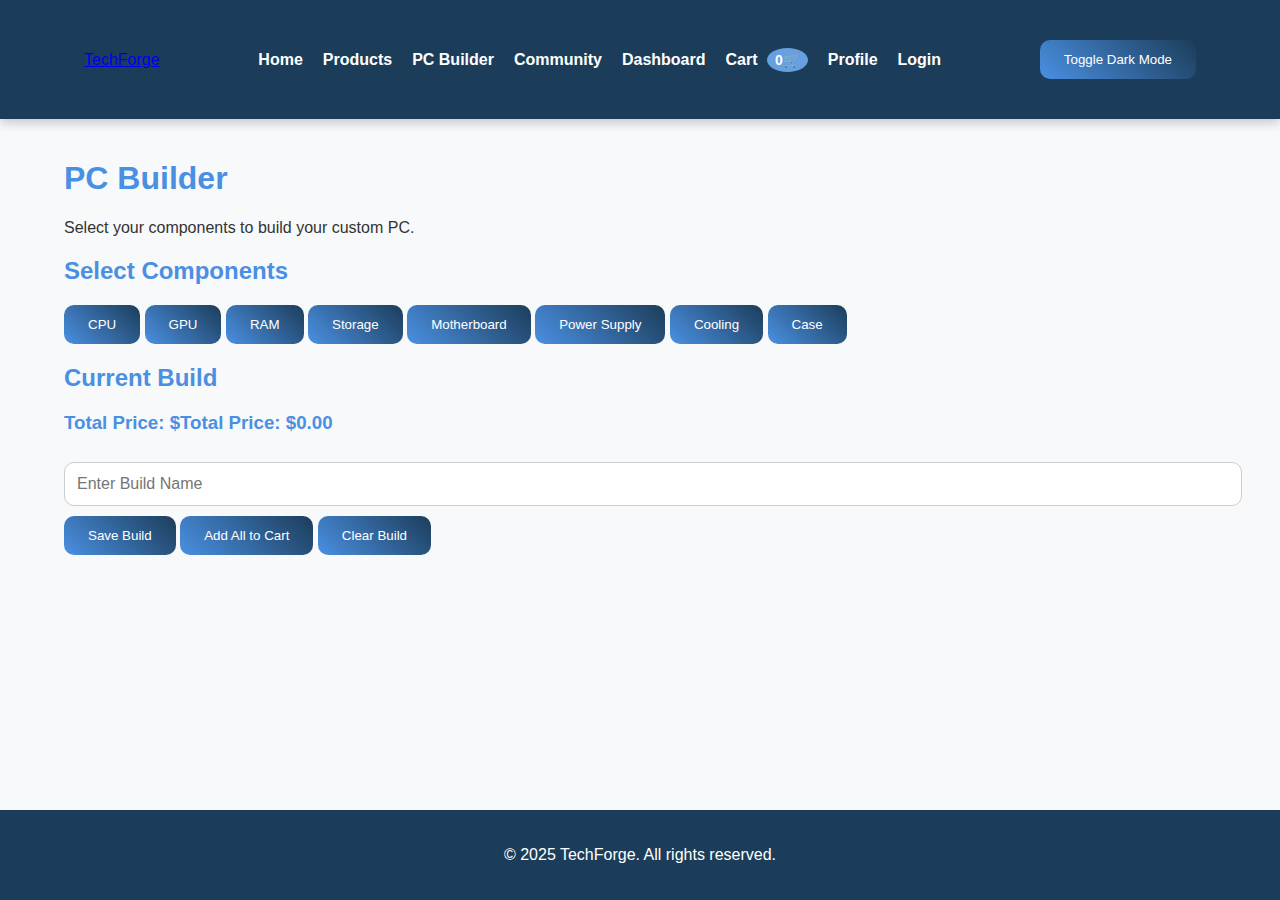
<file: PC web/pages/builder.html>
<!DOCTYPE html>
<html lang="en">
<head>
    <meta charset="UTF-8">
    <meta name="viewport" content="width=device-width, initial-scale=1.0">
    <title>PC Builder - TechForge</title>
    <link rel="stylesheet" href="../css/styles.css">
</head>
<body>
    <header>
        <div class="container">
            <nav class="navbar">
                <a href="../index.html" class="logo">TechForge</a>
                <ul class="nav-links">
                    <li><a href="home.html"><i class="fas fa-home"></i> Home</a></li>
                    <li><a href="products.html"><i class="fas fa-box"></i> Products</a></li>
                    <li><a href="builder.html"><i class="fas fa-tools"></i> PC Builder</a></li>
                    <li><a href="forum.html"><i class="fas fa-users"></i> Community</a></li>
                    <li><a href="dashboard.html"><i class="fas fa-user"></i> Dashboard</a></li>
                    <li>
                        <a href="cart.html"><i class="fas fa-shopping-cart"></i> Cart <span id="cartCount">0🛒</span></a>
                       
                       </li>
                    <li><a href="profile.html">Profile</a></li>
                    <li><a id="profileLink" href="login.html">Login</a></li>  
                </ul>
                <button id="darkModeToggle" class="btn">Toggle Dark Mode</button>
                <button id="logoutBtn" class="btn" style="display: none;">Logout</button>
            </nav>
        </div>
    </header>

    <main>
        <div class="container">
            <h1>PC Builder</h1>
            <p>Select your components to build your custom PC.</p>
            
            <div class="build-container">
                <div class="component-selector">
                    <h2>Select Components</h2>
                    <button class="btn" onclick="showComponentOptions('cpu')">CPU</button>
                    <button class="btn" onclick="showComponentOptions('gpu')">GPU</button>
                    <button class="btn" onclick="showComponentOptions('ram')">RAM</button>
                    <button class="btn" onclick="showComponentOptions('storage')">Storage</button>
                    <button class="btn" onclick="showComponentOptions('motherboard')">Motherboard</button>
                    <button class="btn" onclick="showComponentOptions('powerSupply')">Power Supply</button>
                    <button class="btn" onclick="showComponentOptions('cooling')">Cooling</button>
                    <button class="btn" onclick="showComponentOptions('case')">Case</button>
                    <div id="componentOptionsContainer"></div>
                </div>

                <div class="build-preview">
                    <h2>Current Build</h2>
                    <div id="buildPreview" class="build-preview-list"></div>
                    <div id="compatibilityCheck"></div>
                    <h3>Total Price: $<span id="totalPrice">0.00</span></h3>
                    <input type="text" id="buildName" placeholder="Enter Build Name">
                    <button class="btn" onclick="saveBuild(document.getElementById('buildName').value)">Save Build</button>
                    <button class="btn" onclick="addBuildToCart()">Add All to Cart</button>
                    <button class="btn" onclick="clearBuild()">Clear Build</button>
                </div>
            </div>
        </div>
    </main>

    <footer>
        <div class="container">
            <p>&copy; 2025 TechForge. All rights reserved.</p>
        </div>
    </footer>

    <script src="../js/builder.js"></script>
</body>
</html>
</file>
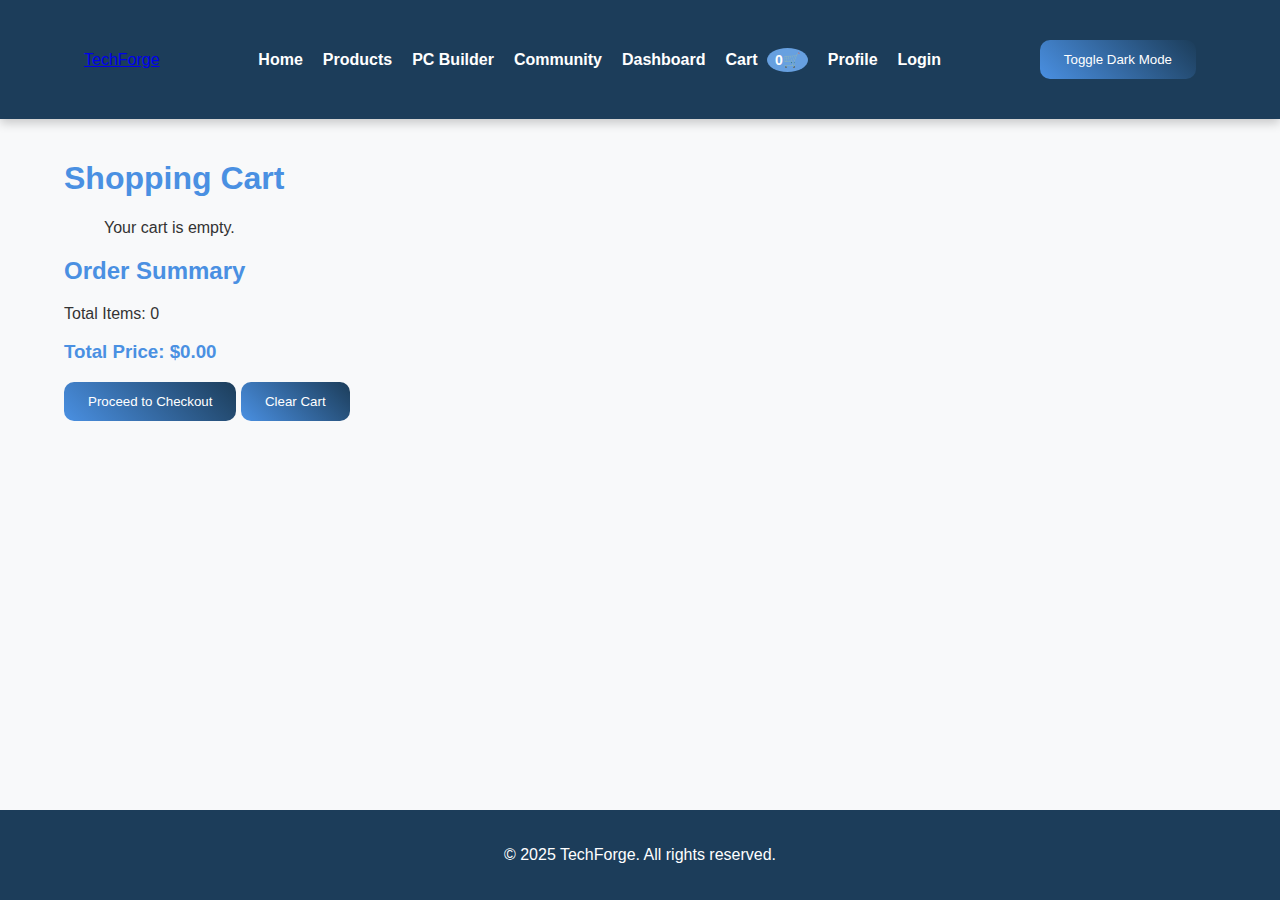
<file: PC web/pages/cart.html>
<!DOCTYPE html>
<html lang="en">
<head>
    <meta charset="UTF-8">
    <meta name="viewport" content="width=device-width, initial-scale=1.0">
    <title>Cart - TechForge PC Builder</title>
    <link rel="stylesheet" href="../css/styles.css">
</head>
<body>
    <header>
        <div class="container">
            <nav class="navbar">
                <a href="../index.html" class="logo">TechForge</a>
                <ul class="nav-links">
                    <li><a href="home.html"><i class="fas fa-home"></i> Home</a></li>
                    <li><a href="products.html"><i class="fas fa-box"></i> Products</a></li>
                    <li><a href="builder.html"><i class="fas fa-tools"></i> PC Builder</a></li>
                    <li><a href="forum.html"><i class="fas fa-users"></i> Community</a></li>
                    <li><a href="dashboard.html"><i class="fas fa-user"></i> Dashboard</a></li>
                    <li>
                        <a href="cart.html"><i class="fas fa-shopping-cart"></i> Cart <span id="cartCount">0🛒</span></a>
                       
                       </li>
                    <li><a href="profile.html">Profile</a></li>
                    <li><a id="profileLink" href="login.html">Login</a></li>  
                </ul>
                <button id="darkModeToggle" class="btn">Toggle Dark Mode</button>
                <button id="logoutBtn" class="btn" style="display: none;">Logout</button>
            </nav>
        </div>
    </header>

    <main>
        <div class="container">
            <h1>Shopping Cart</h1>
            <div class="cart-layout">
                <div class="cart-items">
                    <ul id="cartItems"></ul>
                </div>
                <div class="cart-summary">
                    <h2>Order Summary</h2>
                    <p>Total Items: <span id="totalItems">0</span></p>
                    <h3>Total Price: $<span id="totalPrice">0.00</span></h3>
                    <button class="btn" id="proceedToCheckout" disabled>Proceed to Checkout</button>
                    <button class="btn" id="clearCartBtn">Clear Cart</button>
                </div>
            </div>
        </div>
    </main>

    <footer>
        <div class="container">
            <p>&copy; 2025 TechForge. All rights reserved.</p>
        </div>
    </footer>

    <script src="../js/cart.js"></script>
    <script>
        document.getElementById('proceedToCheckout').addEventListener('click', () => {
            const cartData = JSON.parse(localStorage.getItem('cart')) || [];
            localStorage.setItem('checkoutItems', JSON.stringify(cartData));
            window.location.href = 'checkout.html';
        });

        document.getElementById('clearCartBtn').addEventListener('click', () => {
            if (confirm("Are you sure you want to clear the cart?")) {
                clearCart();
            }
        });
    </script>
</body>
</html>
</file>
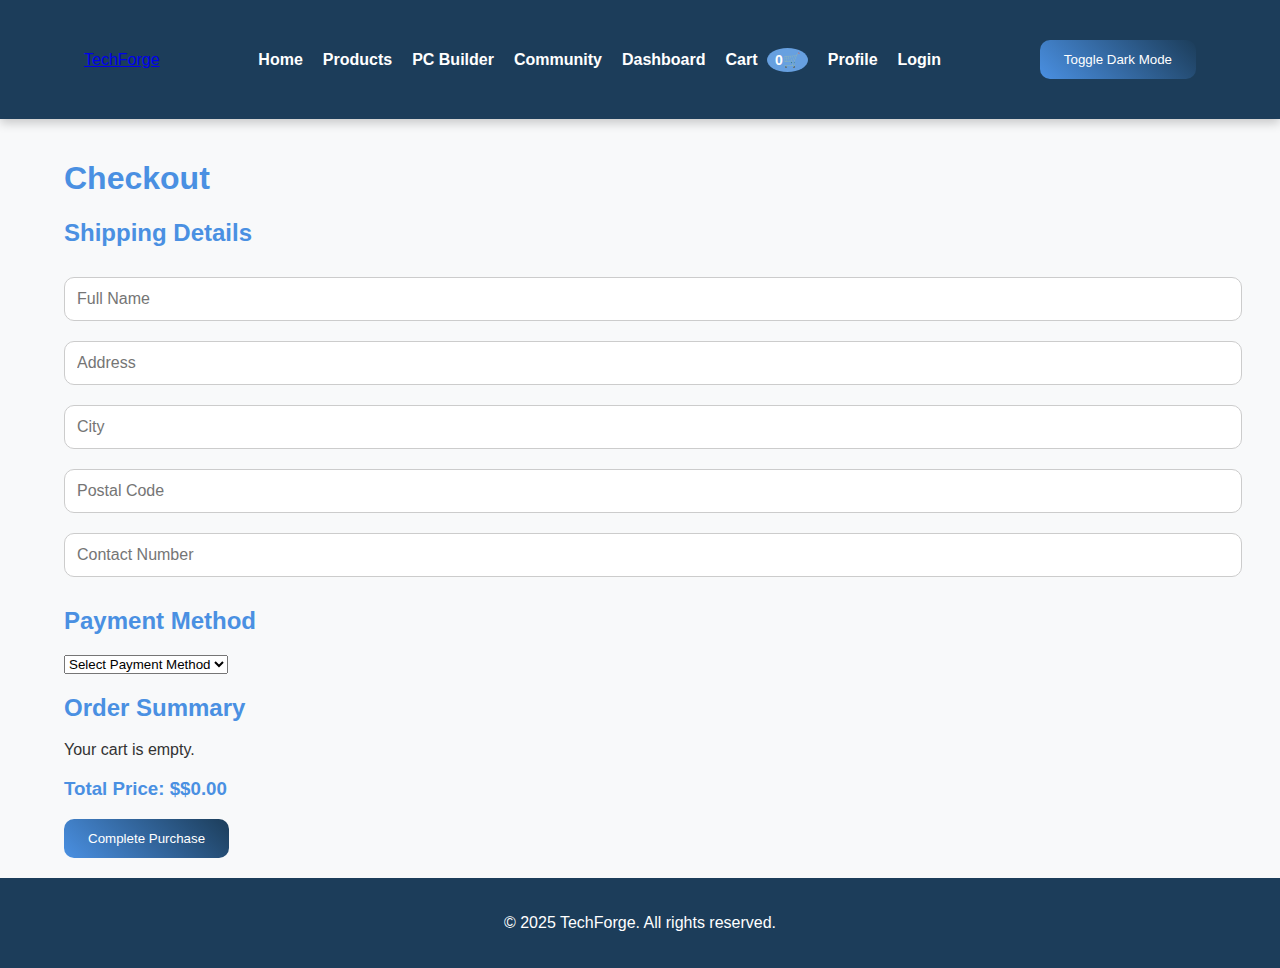
<file: PC web/pages/checkout.html>
<!DOCTYPE html>
<html lang="en">
<head>
    <meta charset="UTF-8">
    <meta name="viewport" content="width=device-width, initial-scale=1.0">
    <title>Checkout - TechForge</title>
    <link rel="stylesheet" href="../css/styles.css">
</head>
<body>
    <header>
        <div class="container">
            <nav class="navbar">
                <a href="../index.html" class="logo">TechForge</a>
                <ul class="nav-links">
                    <li><a href="home.html"><i class="fas fa-home"></i> Home</a></li>
                    <li><a href="products.html"><i class="fas fa-box"></i> Products</a></li>
                    <li><a href="builder.html"><i class="fas fa-tools"></i> PC Builder</a></li>
                    <li><a href="forum.html"><i class="fas fa-users"></i> Community</a></li>
                    <li><a href="dashboard.html"><i class="fas fa-user"></i> Dashboard</a></li>
                    <li>
                        <a href="cart.html"><i class="fas fa-shopping-cart"></i> Cart <span id="cartCount">0🛒</span></a>
                       
                       </li>
                    <li><a href="profile.html">Profile</a></li>
                    <li><a id="profileLink" href="login.html">Login</a></li>  
                </ul>
                <button id="darkModeToggle" class="btn">Toggle Dark Mode</button>
                <button id="logoutBtn" class="btn" style="display: none;">Logout</button>
            </nav>
        </div>
    </header>

    <main>
        <div class="container">
            <h1>Checkout</h1>
            <form id="checkoutForm">
                <h2>Shipping Details</h2>
                <input type="text" id="fullName" placeholder="Full Name" required>
                <input type="text" id="address" placeholder="Address" required>
                <input type="text" id="city" placeholder="City" required>
                <input type="text" id="postalCode" placeholder="Postal Code" required>
                <input type="text" id="contactNumber" placeholder="Contact Number" required>

                <h2>Payment Method</h2>
                <select id="paymentMethod" required>
                    <option value="">Select Payment Method</option>
                    <option value="googlePay">Google Pay</option>
                    <option value="applePay">Apple Pay</option>
                    <option value="cardPay">Credit/Debit Card</option>
                </select>

                <h2>Order Summary</h2>
                <div id="checkoutItems"></div>
                <h3>Total Price: $<span id="totalCheckoutPrice">0.00</span></h3>

                <button type="submit" class="btn" id="completeCheckout" disabled>Complete Purchase</button>
            </form>
        </div>
    </main>

    <footer>
        <div class="container">
            <p>&copy; 2025 TechForge. All rights reserved.</p>
        </div>
    </footer>

    <script src="../js/checkout.js"></script>
    <script>
        document.getElementById('paymentMethod').addEventListener('change', function() {
            document.getElementById('completeCheckout').disabled = this.value === "";
        });
    </script>
</body>
</html>
</file>
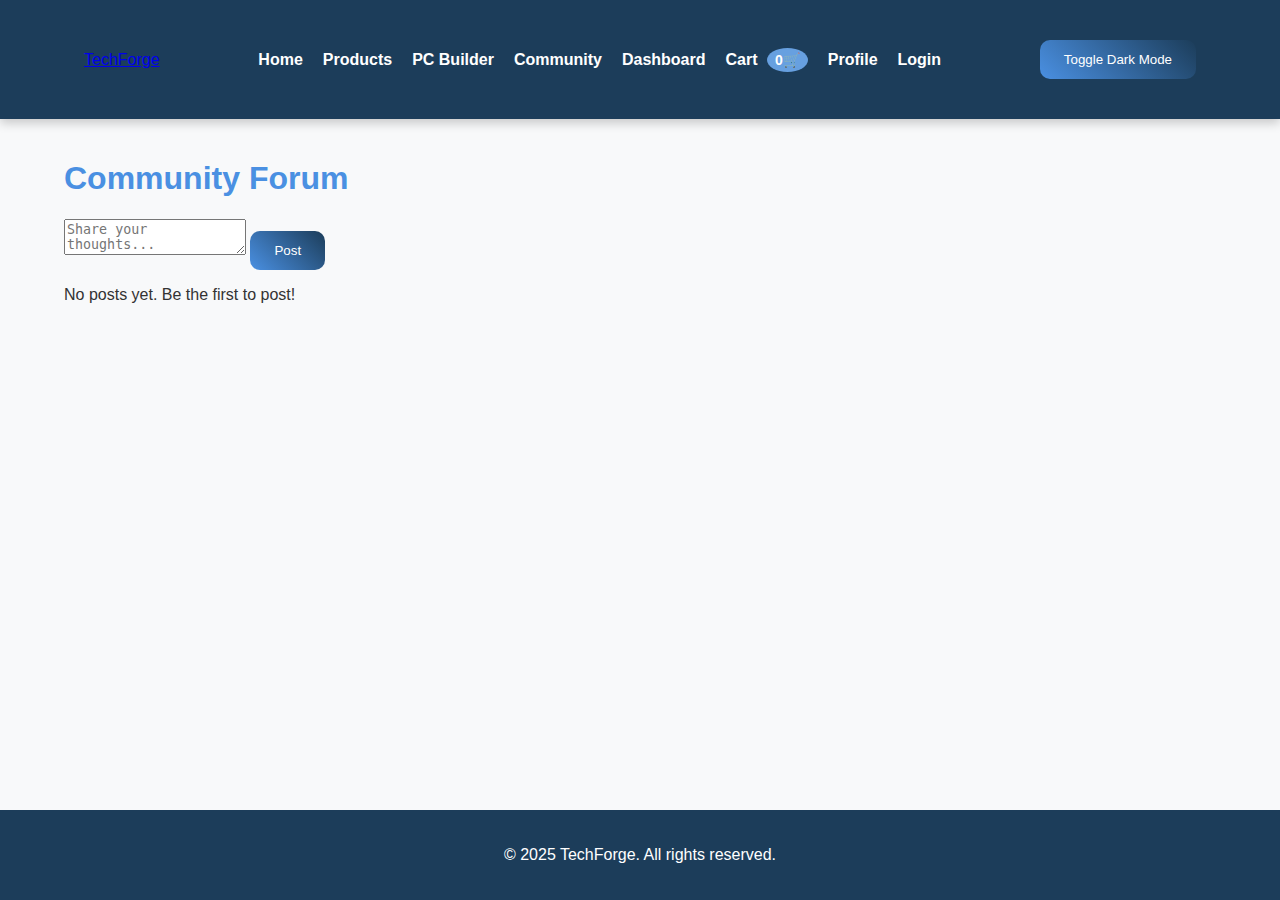
<file: PC web/pages/forum.html>
<!DOCTYPE html>
<html lang="en">
<head>
    <meta charset="UTF-8">
    <meta name="viewport" content="width=device-width, initial-scale=1.0">
    <title>Community Forum - TechForge</title>
    <link rel="stylesheet" href="../css/styles.css">
</head>
<body>
    <header>
        <div class="container">
            <nav class="navbar">
                <a href="../index.html" class="logo">TechForge</a>
                <ul class="nav-links">
                    <li><a href="home.html"><i class="fas fa-home"></i> Home</a></li>
                    <li><a href="products.html"><i class="fas fa-box"></i> Products</a></li>
                    <li><a href="builder.html"><i class="fas fa-tools"></i> PC Builder</a></li>
                    <li><a href="forum.html"><i class="fas fa-users"></i> Community</a></li>
                    <li><a href="dashboard.html"><i class="fas fa-user"></i> Dashboard</a></li>
                    <li>
                        <a href="cart.html"><i class="fas fa-shopping-cart"></i> Cart <span id="cartCount">0🛒</span></a>
                       
                       </li>
                    <li><a href="profile.html">Profile</a></li>
                    <li><a id="profileLink" href="login.html">Login</a></li>  
                </ul>
                <button id="darkModeToggle" class="btn">Toggle Dark Mode</button>
                <button id="logoutBtn" class="btn" style="display: none;">Logout</button>
            </nav>
        </div>
    </header>

    <main class="container">
        <h1>Community Forum</h1>

        <div class="post-form">
            <textarea id="postContent" placeholder="Share your thoughts..."></textarea>
            <button class="btn" onclick="submitPost()">Post</button>
        </div>

        <div id="forumPosts"></div>
    </main>

    <footer>
        <div class="container">
            <p>&copy; 2025 TechForge. All rights reserved.</p>
        </div>
    </footer>

    <script src="../js/forum.js"></script>
</body>
</html>
</file>
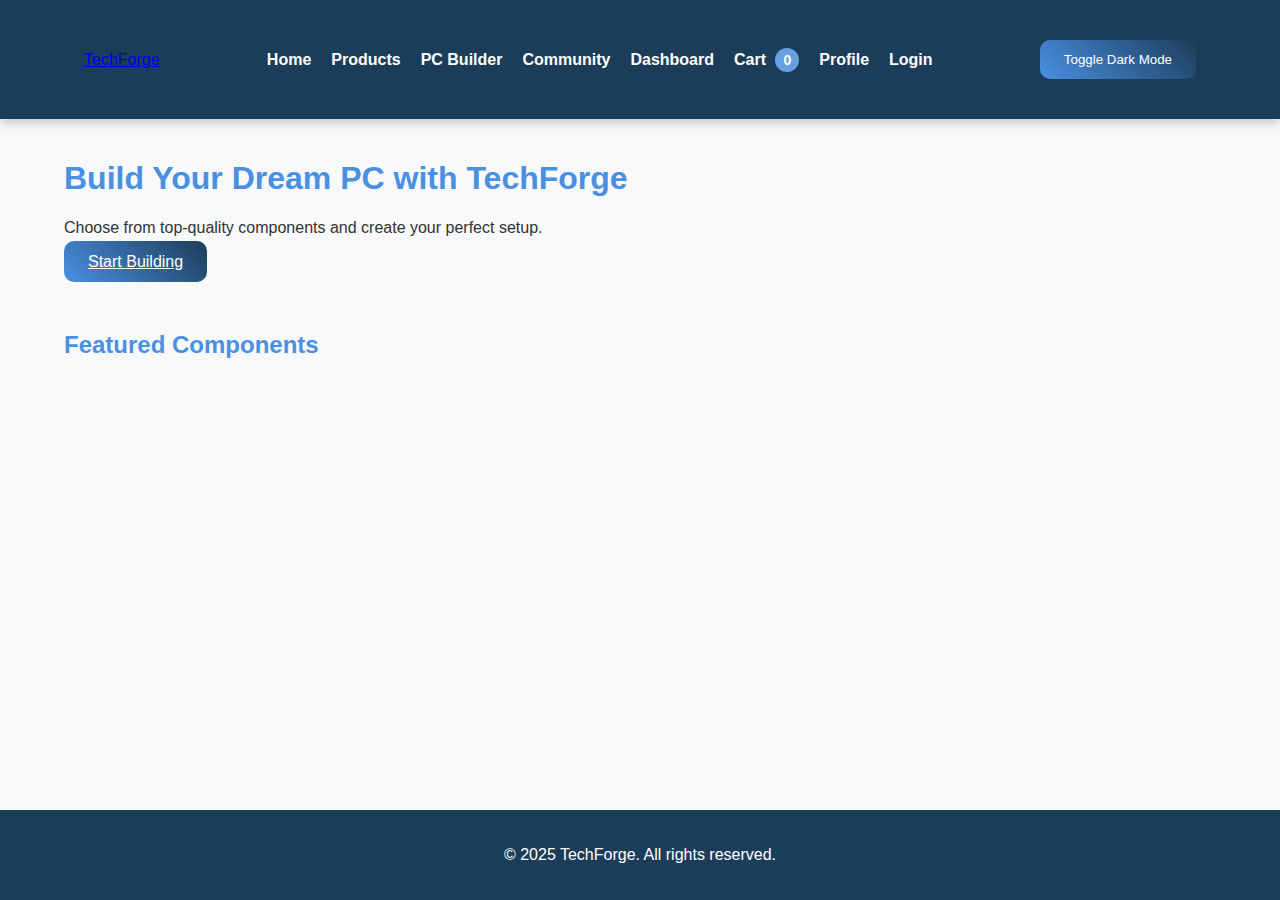
<file: PC web/pages/home.html>
<!DOCTYPE html>
<html lang="en">
<head>
    <meta charset="UTF-8">
    <meta name="viewport" content="width=device-width, initial-scale=1.0">
    <title>Home - TechForge</title>
    <link rel="stylesheet" href="../css/styles.css">
</head>
<body>
    <header>
        <div class="container">
            <nav class="navbar">
                <a href="../index.html" class="logo">TechForge</a>
                <ul class="nav-links">
                    <li><a href="home.html"><i class="fas fa-home"></i> Home</a></li>
                    <li><a href="products.html"><i class="fas fa-box"></i> Products</a></li>
                    <li><a href="builder.html"><i class="fas fa-tools"></i> PC Builder</a></li>
                    <li><a href="forum.html"><i class="fas fa-users"></i> Community</a></li>
                    <li><a href="dashboard.html"><i class="fas fa-user"></i> Dashboard</a></li>
                    <li>
                        <a href="cart.html"><i class="fas fa-shopping-cart"></i> Cart <span id="cartCount">0🛒</span></a>
                       
                       </li>
                    <li><a href="profile.html">Profile</a></li>
                    <li><a id="profileLink" href="login.html">Login</a></li>  
                </ul>
                <button id="darkModeToggle" class="btn">Toggle Dark Mode</button>
                <button id="logoutBtn" class="btn" style="display: none;">Logout</button>
            </nav>
        </div>
    </header>

    <main>
        <section class="hero">
            <div class="container">
                <h1>Build Your Dream PC with TechForge</h1>
                <p>Choose from top-quality components and create your perfect setup.</p>
                <a href="builder.html" class="btn">Start Building</a>
            </div>
        </section>

        <section class="featured-products">
            <div class="container">
                <h2>Featured Components</h2>
                <div class="product-grid" id="featuredProducts"></div>
            </div>
        </section>
    </main>

    <footer>
        <div class="container">
            <p>&copy; 2025 TechForge. All rights reserved.</p>
        </div>
    </footer>

    <script src="../js/app.js"></script>
    <script>
        document.addEventListener("DOMContentLoaded", function() {
            loadFeaturedProducts();
        });
    </script>
</body>
</html>
</file>
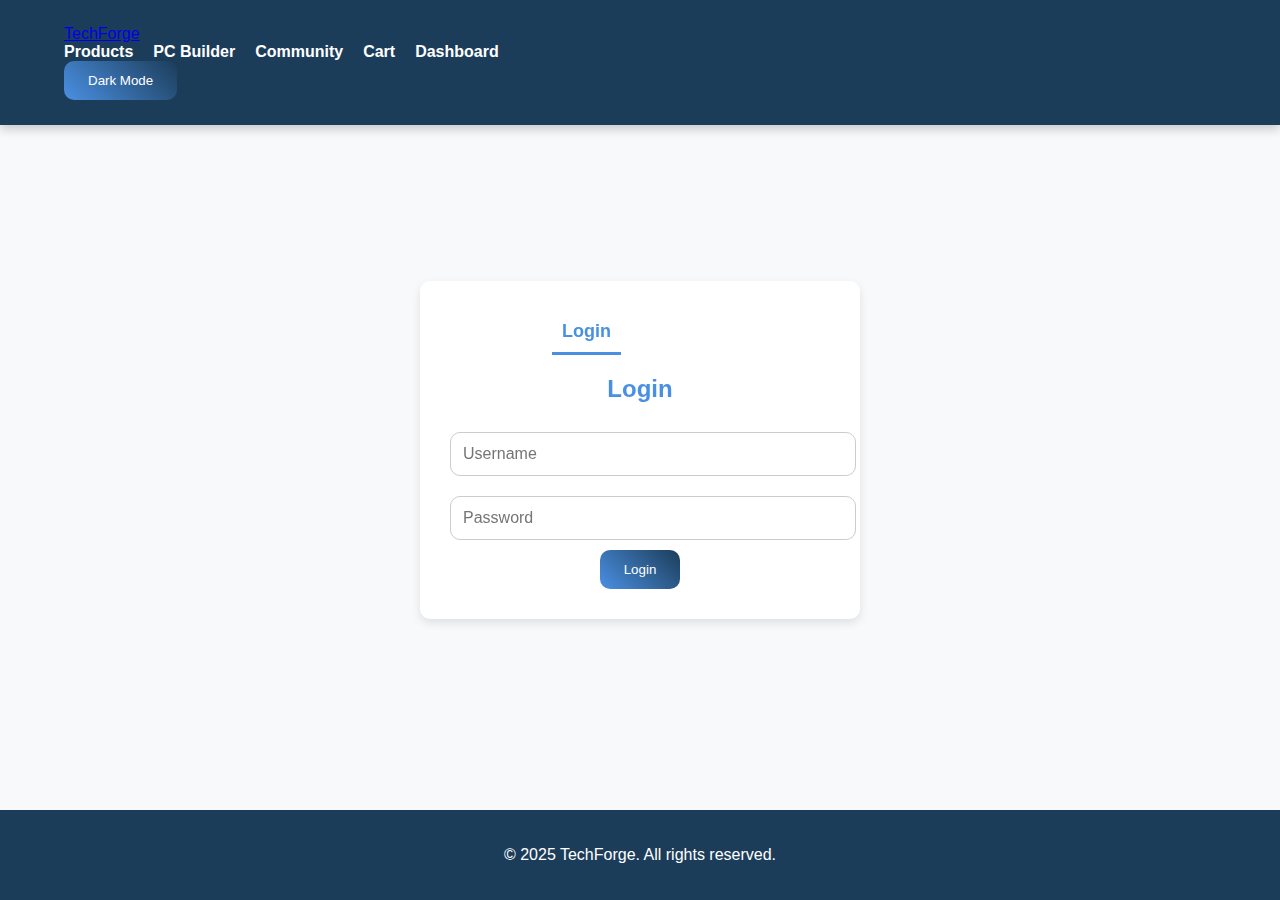
<file: PC web/pages/login.html>
<!DOCTYPE html>
<html lang="en">
<head>
    <meta charset="UTF-8">
    <meta name="viewport" content="width=device-width, initial-scale=1.0">
    <title>Login - TechForge</title>
    <link rel="stylesheet" href="../css/styles.css">
</head>
<body>
    <header>
        <div class="container">
            <nav>
                <a href="../index.html" class="logo">TechForge</a>
                <ul class="nav-links">
                    <li><a href="products.html">Products</a></li>
                    <li><a href="builder.html">PC Builder</a></li>
                    <li><a href="forum.html">Community</a></li>
                    <li><a href="cart.html">Cart</a></li>
                    <li><a href="dashboard.html">Dashboard</a></li>
                </ul>
                <button id="darkModeToggle" class="btn">Dark Mode</button>
            </nav>
        </div>
    </header>

    <main>
        <div class="auth-container">
            <div class="form-card">
                <div class="form-tabs">
                    <button class="form-tab active" onclick="showForm('login')">Login</button>
                    <button class="form-tab" onclick="showForm('register')">Register</button>
                </div>
                
                <div id="login-form" class="form-content active">
                    <h2>Login</h2>
                    <p id="loginError" class="error-message"></p>
                    <input type="text" id="login-username" placeholder="Username" required>
                    <input type="password" id="login-password" placeholder="Password" required>
                    <button class="btn" onclick="login()">Login</button>
                </div>

                <div id="register-form" class="form-content">
                    <h2>Create an Account</h2>
                    <p id="registerError" class="error-message"></p>
                    <input type="text" id="reg-username" placeholder="Username" required>
                    <input type="email" id="reg-email" placeholder="Email" required>
                    <input type="password" id="reg-password" placeholder="Password" required>
                    <input type="password" id="confirm-password" placeholder="Confirm Password" required>
                    <button class="btn" onclick="register()">Register</button>
                </div>
            </div>
        </div>
    </main>

    <footer>
        <div class="container">
            <p>&copy; 2025 TechForge. All rights reserved.</p>
        </div>
    </footer>

    <script src="../js/auth.js"></script>
    <script>
        function showForm(formType) {
            document.querySelectorAll('.form-content').forEach(form => form.classList.remove('active'));
            document.getElementById(`${formType}-form`).classList.add('active');
        }
    </script>
    <script>
        document.addEventListener("DOMContentLoaded", function () {
            const tabs = document.querySelectorAll(".form-tab");
            const forms = document.querySelectorAll(".form-content");
        
            tabs.forEach((tab, index) => {
                tab.addEventListener("click", function () {
                    // Remove 'active' class from all tabs
                    tabs.forEach(t => t.classList.remove("active"));
                    // Add 'active' class to the clicked tab
                    tab.classList.add("active");
        
                    // Hide all form contents
                    forms.forEach(form => form.classList.remove("active"));
                    // Show the corresponding form
                    forms[index].classList.add("active");
                });
            });
        });
        </script>        
</body>
</html>
</file>
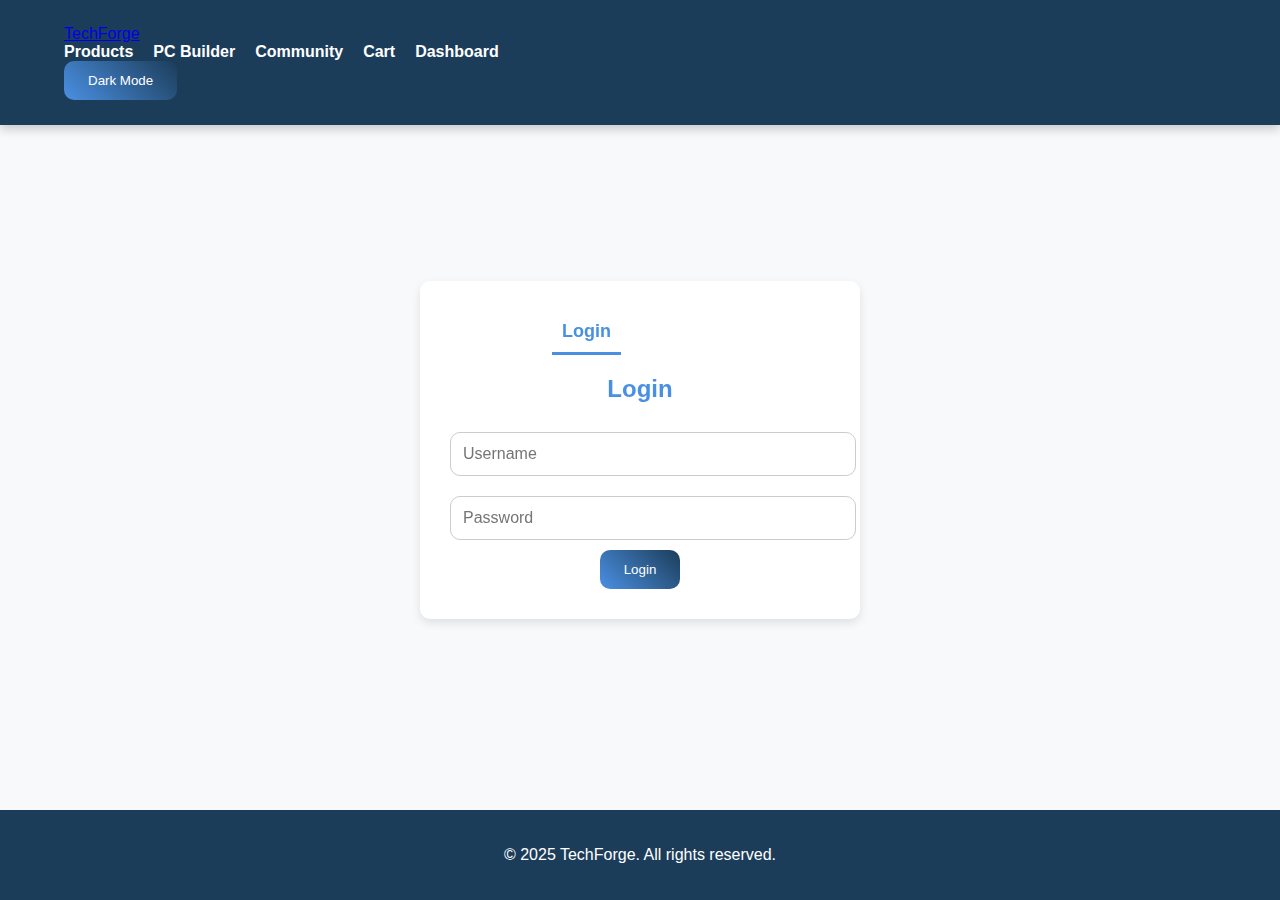
<file: PC web/pages/profile.html>
<!-- profile.html - User Profile Page -->
<!DOCTYPE html>
<html lang="en">
<head>
    <meta charset="UTF-8">
    <meta name="viewport" content="width=device-width, initial-scale=1.0">
    <title>Profile - TechForge</title>
    <link rel="stylesheet" href="../css/styles.css">
</head>
<body>
    <header>
        <div class="container">
            <nav class="navbar">
                <a href="../index.html" class="logo">TechForge</a>
                <ul class="nav-links">
                    <li><a href="home.html"><i class="fas fa-home"></i> Home</a></li>
                    <li><a href="products.html"><i class="fas fa-box"></i> Products</a></li>
                    <li><a href="builder.html"><i class="fas fa-tools"></i> PC Builder</a></li>
                    <li><a href="forum.html"><i class="fas fa-users"></i> Community</a></li>
                    <li><a href="dashboard.html"><i class="fas fa-user"></i> Dashboard</a></li>
                    <li>
                        <a href="cart.html"><i class="fas fa-shopping-cart"></i> Cart <span id="cartCount">0🛒</span></a>
                       
                       </li>
                    <li><a href="profile.html">Profile</a></li>
                    <li><a id="profileLink" href="login.html">Login</a></li>  
                </ul>
                <button id="darkModeToggle" class="btn">Toggle Dark Mode</button>
                <button id="logoutBtn" class="btn" style="display: none;">Logout</button>
            </nav>
        </div>
    </header>

    <main class="container">
        <h1>User Profile</h1>
        <div class="profile-section">
            <h2>Account Information</h2>
            <p><strong>Username:</strong> <span id="profileUsername"></span></p>
            <p><strong>Email:</strong> <span id="profileEmail"></span></p>
        </div>

        <div class="profile-section">
            <h2>Saved PC Builds</h2>
            <ul id="savedBuildsList"></ul>
        </div>

        <div class="profile-section">
            <h2>Wishlist</h2>
            <ul id="wishlistItems"></ul>
        </div>

        <div class="profile-section">
            <h2>Update Password</h2>
            <input type="password" id="newPassword" placeholder="New Password" required>
            <input type="password" id="confirmNewPassword" placeholder="Confirm New Password" required>
            <button class="btn" onclick="updatePassword()">Update Password</button>
        </div>
    </main>

    <footer>
        <div class="container">
            <p>&copy; 2025 TechForge. All rights reserved.</p>
        </div>
    </footer>

    <script src="../js/profile.js"></script>
</body>
</html>
</file>
<file: PC web/css/styles.css>
/* Modernized Styles for a Professional Look */

:root {
    --primary-color: #4A90E2; /* Bright Blue */
    --secondary-color: #1C3D5A; /* Dark Blue */
    --background-light: #F8F9FA; /* Light Background */
    --background-dark: #121212; /* Dark Background */
    --text-light: #FFFFFF; /* Light Text */
    --text-dark: #333; /* Dark Text */
    --card-bg-light: #FFFFFF; /* Card Background Light */
    --card-bg-dark: #1E1E1E; /* Card Background Dark */
    --btn-hover-scale: 1.05; /* Button Hover Scale */
    --border-radius: 10px; /* Rounded Corners */
    --transition-speed: 0.3s; /* Transition Speed */
    --shadow: 0 4px 10px rgba(0, 0, 0, 0.2); /* Shadow Effect */
}

body {
    font-family: 'Inter', sans-serif;
    background-color: var(--background-light);
    color: var(--text-dark);
    display: flex;
    flex-direction: column;
    min-height: 100vh;
    margin: 0;
    padding: 0;
    transition: background-color var(--transition-speed), color var(--transition-speed);
}

main {
    flex: 1;
    padding: 0;
}

/* Login page */
.auth-container {
    display: flex;
    justify-content: center;
    align-items: center;
    height: 100vh; /* Full viewport height */
    width: 100%;
    position: fixed; /* Keep it fixed in center */
    top: 0;
    left: 0;
}

.form-card {
    background: var(--card-bg-light);
    padding: 30px;
    border-radius: var(--border-radius);
    box-shadow: 0 4px 10px rgba(0, 0, 0, 0.1);
    width: 380px; /* Set width to avoid stretching */
    text-align: center;
    transition: transform var(--transition-speed), box-shadow var(--transition-speed);
}

.form-card:hover {
    transform: scale(1.02);
    box-shadow: 0 6px 15px rgba(0, 0, 0, 0.15);
}

.form-tabs {
    display: flex;
    justify-content: center;
    gap: 15px;
    margin-bottom: 20px;
}

.form-tab {
    background: none;
    border: none;
    font-size: 18px;
    font-weight: 600;
    cursor: pointer;
    color: var(--text-light);
    padding: 10px;
    transition: color var(--transition-speed);
}

.form-tab.active {
    color: var(--primary-color);
    border-bottom: 3px solid var(--primary-color);
}

.form-content {
    display: none;
    animation: fadeIn var(--transition-speed) ease-in-out;
}

.form-content.active {
    display: block;
}

@keyframes fadeIn {
    from { opacity: 0; transform: translateY(-10px); }
    to { opacity: 1; transform: translateY(0); }
}

input {
    width: 100%;
    padding: 12px;
    margin: 10px 0;
    border: 1px solid #ccc;
    border-radius: var(--border-radius);
    font-size: 16px;
}

/*dark mode*/
.dark-mode {
    background-color: var(--background-dark);
    color: var(--text-dark);
}

.container {
    width: 90%;
    max-width: 1200px;
    margin: auto;
    padding: 20px;
}

h1, h2, h3 {
    color: var(--primary-color);
}
/* Header & Navigation */
header {
    background-color: var(--secondary-color);
    color: var(--text-light);
    padding: 5px 0;
    box-shadow: var(--shadow);
}
/* Navbar Styling */
.navbar {
    display: flex;
    justify-content: space-between;
    align-items: center;
    padding: 1px 2px;
    background-color: var(--secondary-color);
    color: white;
}

.nav-links {
    list-style: none;
    display: flex;
    gap: 45px;
    margin: 0;
    padding: 0;
}

.nav-links a {
    text-decoration: none;
    color: white;
    font-weight: 600;
    transition: color var(--transition-speed);
}

.nav-links a:hover {
    color: var(--primary-color);
}
/* Buttons */
.btn {
    padding: 12px 24px;
    background: linear-gradient(45deg, var(--primary-color), var(--secondary-color));
    color: var(--text-light);
    border: none;
    border-radius: var(--border-radius);
    cursor: pointer;
    transition: transform var(--transition-speed), background var(--transition-speed);
}

.btn:hover {
    transform: scale(var(--btn-hover-scale));
    background: linear-gradient(45deg, var(--secondary-color), var(--primary-color));
}

/* Section Title */
.section-title {
    text-align: center;
    font-size: 36px;
    font-weight: bold;
    color: var(--primary-color);
    margin-bottom: 20px;
}

/* Filter Section */
.product-filters {
    display: flex;
    justify-content: center;
    align-items: center;
    gap: 15px;
    margin-bottom: 20px;
}

.product-filters select, 
.product-filters input {
    padding: 12px;
    border: 2px solid var(--primary-color);
    border-radius: var(--border-radius);
    font-size: 16px;
}

.product-filters button {
    padding: 12px 20px;
    background: linear-gradient(45deg, var(--primary-color), var(--secondary-color));
    color: white;
    border: none;
    border-radius: var(--border-radius);
    cursor: pointer;
    transition: transform 0.3s ease-in-out;
}

.product-filters button:hover {
    transform: scale(1.05);
}

/* Product Grid */
.product-grid {
    display: grid;
    grid-template-columns: repeat(auto-fit, minmax(250px, 1fr));
    gap: 20px;
    margin-top: 20px;
}

/* Product Card */
.product-card {
    background: var(--card-bg-light);
    border-radius: var(--border-radius);
    padding: 15px;
    box-shadow: 0 10px 20px rgba(0, 0, 0, 0.1);
    transition: transform 0.3s ease-in-out, box-shadow 0.3s ease-in-out;
    text-align: center;
}

.product-card:hover {
    transform: translateY(-5px);
    box-shadow: 0 15px 30px rgba(0, 0, 0, 0.2);
}

/* Product Image */
.product-card img {
    max-width: 100%;
    height: 150px;
    object-fit: contain;
    border-radius: var(--border-radius);
    transition: transform 0.3s ease-in-out;
}

.product-card:hover img {
    transform: scale(1.05);
}

/* Product Details */
.product-card h3 {
    font-size: 18px;
    margin: 10px 0;
}

.product-card p {
    font-size: 14px;
    color: #666;
}

/* Buttons */
.product-card .button-group {
    display: flex;
    justify-content: center;
    gap: 10px;
    margin-top: 10px;
}

.product-card .btn {
    padding: 10px 15px;
    border-radius: var(--border-radius);
    font-size: 14px;
    cursor: pointer;
    transition: transform 0.3s ease-in-out;
}

.product-card .btn:hover {
    transform: scale(1.05);
}

/* Dark Mode */
.dark-mode .product-card {
    background: var(--card-bg-dark);
    color: var(--text-dark);
}

.dark-mode .product-filters select, 
.dark-mode .product-filters input {
    background: var(--card-bg-dark);
    color: var(--text-dark);
    border-color: var(--primary-color);
}

/* Responsive Design */
@media (max-width: 768px) {
    .product-filters {
        flex-direction: column;
        gap: 10px;
    }
    
    .product-grid {
        grid-template-columns: 1fr;
    }
}

/* Align Add to Cart & Wishlist Buttons Horizontally */
.product-card .button-group {
    display: flex;
    justify-content: center;
    gap: 10px;
    margin-top: 10px;
}

/* Profile Page Styles */
.profile-section {
    background: var(--card-bg-light);
    padding: 20px;
    border-radius: var(--border-radius);
    box-shadow: 0 4px 10px rgba(0, 0, 0, 0.1);
    margin-bottom: 20px;
    transition: transform var(--transition-speed);
}

.profile-section:hover {
    transform: scale(1.02);
}

.profile-section h2 {
    color: var(--primary-color);
}

.profile-section ul {
    list-style: none;
    padding: 0;
}

.profile-section ul li {
    padding: 10px;
    background: var(--background-light);
    margin: 5px 0;
    border-radius: var(--border-radius);
    box-shadow: 0 2px 5px rgba(0, 0, 0, 0.1);
}

.profile-section input {
    width: 100%;
    padding: 10px;
    margin: 10px 0;
    border: 1px solid #ccc;
    border-radius: var(--border-radius);
    font-size: 16px;
}

.profile-section .btn {
    width: 100%;
    margin-top: 10px;
}
/* Navbar Styling */
.navbar {
    display: flex;
    justify-content: space-between;
    align-items: center;
    padding: 15px 20px;
    background-color: var(--secondary-color);
    color: white;
}

.nav-links {
    list-style: none;
    display: flex;
    gap: 20px;
    margin: 0;
    padding: 0;
}

.nav-links a {
    text-decoration: none;
    color: white;
    font-weight: 600;
    transition: color var(--transition-speed);
}

.nav-links a:hover {
    color: var(--primary-color);
}

/* Cart Count */
#cartCount {
    background: rgb(103, 160, 224);
    color: white;
    font-size: 14px;
    padding: 4px 8px;
    border-radius: 50%;
    margin-left: 5px;
}

/* Nav Buttons */
.nav-buttons {
    display: flex;
    gap: 10px;
}

/* Dark Mode */
.dark-mode .navbar {
    background: var(--background-dark);
}

@media (max-width: 768px) {
    .navbar {
        flex-direction: column;
        align-items: center;
    }

    .nav-links {
        flex-direction: column;
        text-align: center;
    }

    .nav-buttons {
        margin-top: 10px;
    }
}

/* Dark Mode Adjustments */
.dark-mode .profile-section {
    background: var(--card-bg-dark);
    color: var(--text-dark);
}

/* Progress Bar Styles for Order Tracking */
.progress-bar {
    display: flex;
    align-items: center;
    margin: 10px 0;
}

.progress-step {
    width: 100px;
    text-align: center;
    position: relative;
}

.progress-step .step-label {
    font-size: 14px;
    color: #666;
}

.progress-step.active .step-label {
    font-weight: bold;
    color: var(--primary-color);
}

.progress-line {
    flex: 1;
    height: 4px;
    background-color: #ccc;
}

.progress-line.active {
    background-color: var(--primary-color);
}

.order-tracking-item {
    background: var(--card-bg-light);
    padding: 15px;
    margin: 10px 0;
    border-radius: var(--border-radius);
    box-shadow: 0 2px 5px rgba(0,0,0,0.1);
}

/* Modern Dashboard UI - Glassmorphism & Animations */
.dashboard-container {
    max-width: 1200px;
    margin: auto;
    padding: 20px;
    text-align: center;
}

.dashboard-title {
    font-size: 36px;
    font-weight: bold;
    color: var(--primary-color);
    margin-bottom: 20px;
    text-shadow: 2px 2px 10px rgba(0, 0, 0, 0.2);
}

/* Grid Layout */
.dashboard-grid {
    display: grid;
    grid-template-columns: repeat(auto-fit, minmax(350px, 1fr));
    gap: 20px;
}

/* Glass Effect Cards */
.dashboard-card {
    background: rgba(255, 255, 255, 0.1);
    backdrop-filter: blur(10px);
    border-radius: 15px;
    padding: 20px;
    box-shadow: 0 10px 25px rgba(0, 0, 0, 0.15);
    transition: transform 0.3s ease-in-out, box-shadow 0.3s ease-in-out;
}

.dashboard-card:hover {
    transform: translateY(-8px);
    box-shadow: 0 15px 30px rgba(0, 0, 0, 0.2);
}

/* Card Headers */
.dashboard-card h2 {
    color: var(--primary-color);
    font-size: 24px;
    display: flex;
    align-items: center;
    justify-content: center;
    gap: 8px;
    font-weight: bold;
    margin-bottom: 10px;
}

/* Icons */
.dashboard-card i {
    font-size: 24px;
    color: var(--primary-color);
}

/* Lists Inside Cards */
.dashboard-card ul {
    list-style: none;
    padding: 0;
}

.dashboard-card ul li {
    background: rgba(255, 255, 255, 0.2);
    padding: 12px;
    margin: 8px 0;
    border-radius: 10px;
    box-shadow: 0 2px 5px rgba(0, 0, 0, 0.1);
    transition: transform 0.2s ease-in-out;
}

.dashboard-card ul li:hover {
    transform: scale(1.03);
    background: rgba(255, 255, 255, 0.3);
}

/* Dark Mode */
.dark-mode .dashboard-card {
    background: rgba(20, 20, 20, 0.5);
    color: var(--text-dark);
}

.dark-mode .dashboard-card ul li {
    background: rgba(50, 50, 50, 0.6);
}

.dark-mode .dashboard-card ul li:hover {
    background: rgba(70, 70, 70, 0.7);
}

/* Responsive Design */
@media (max-width: 768px) {
    .dashboard-grid {
        grid-template-columns: 1fr;
    }
}

/* Footer */
footer {
    background-color: var(--secondary-color);
    color: white;
    text-align: center;
    padding: 0.2px 0;
    margin: 0;
    width: 100%;
}

/* Responsive Design */
@media (max-width: 768px) {
    .nav-links {
        flex-direction: column;
        gap: 15px;
    }

    .product-grid {
        grid-template-columns: 1fr;
    }
    
    .product-card .button-group {
        flex-direction: column;
    }
}
</file>
